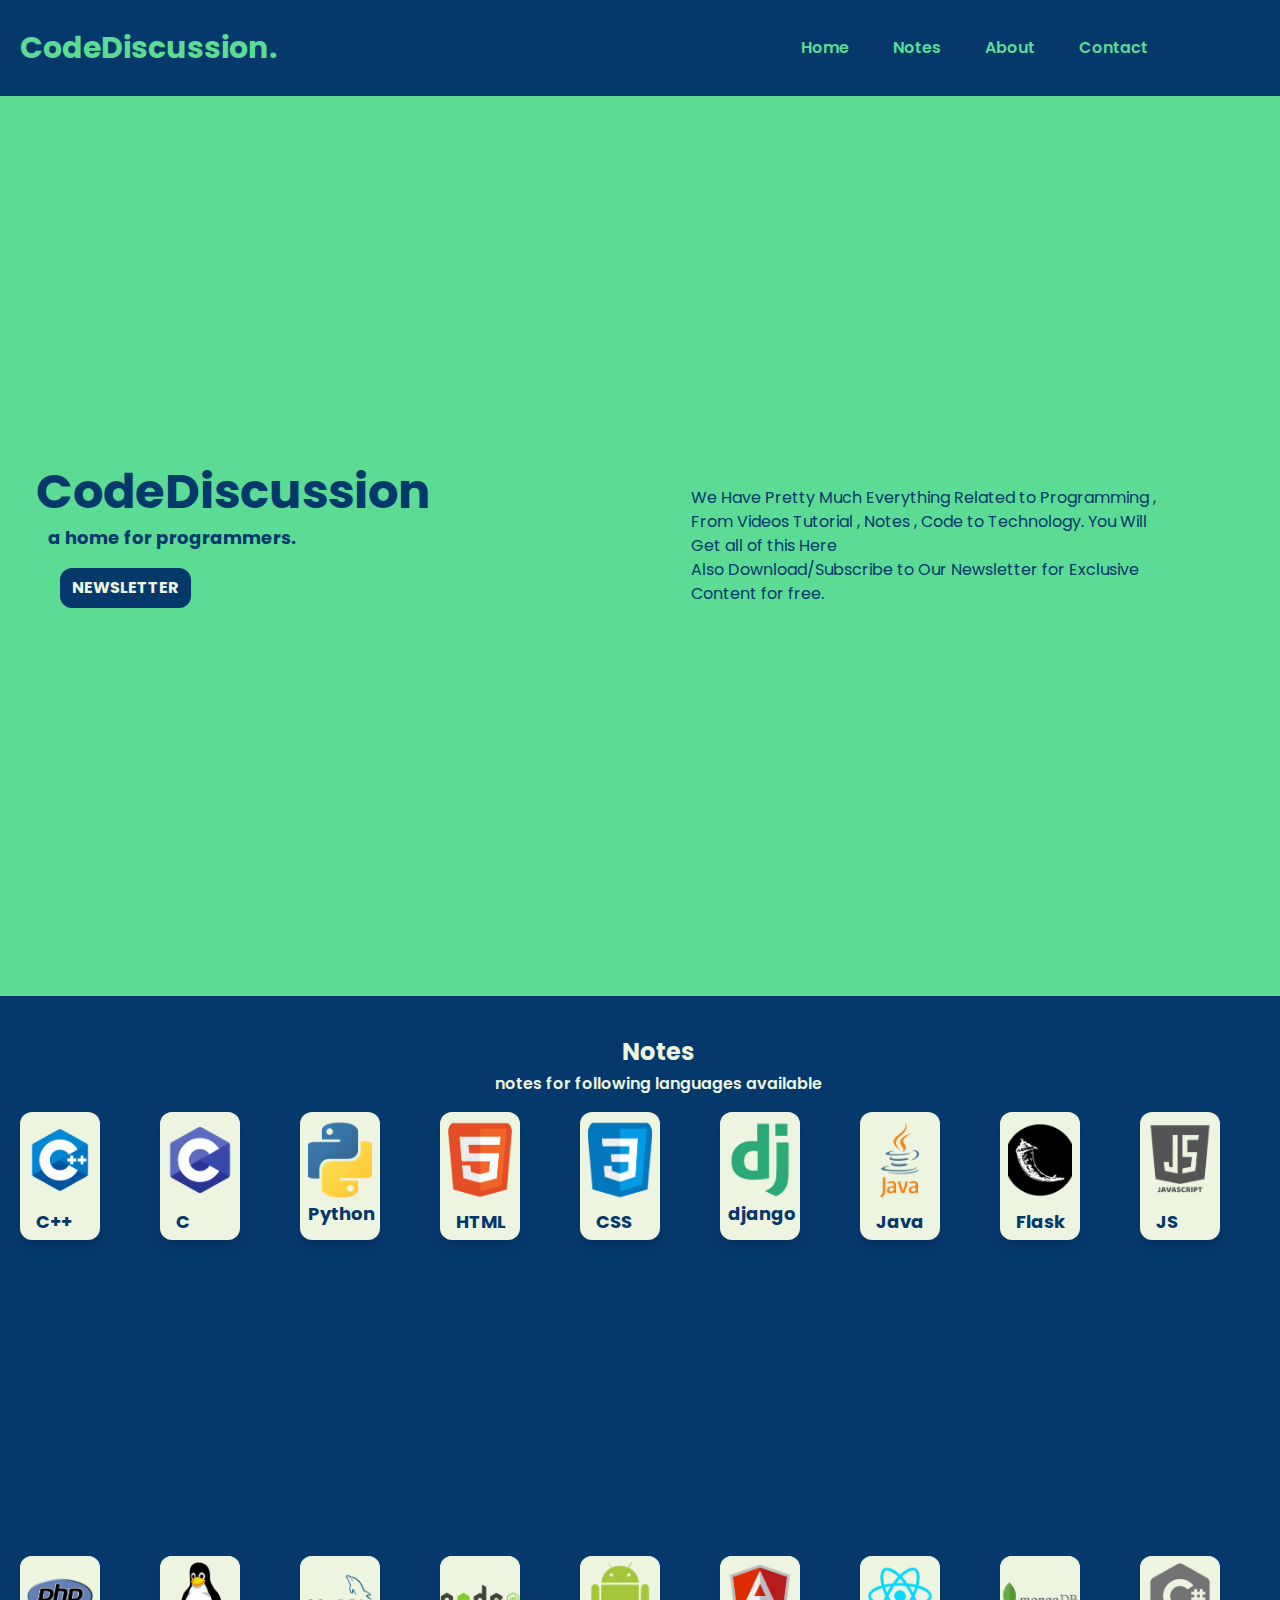
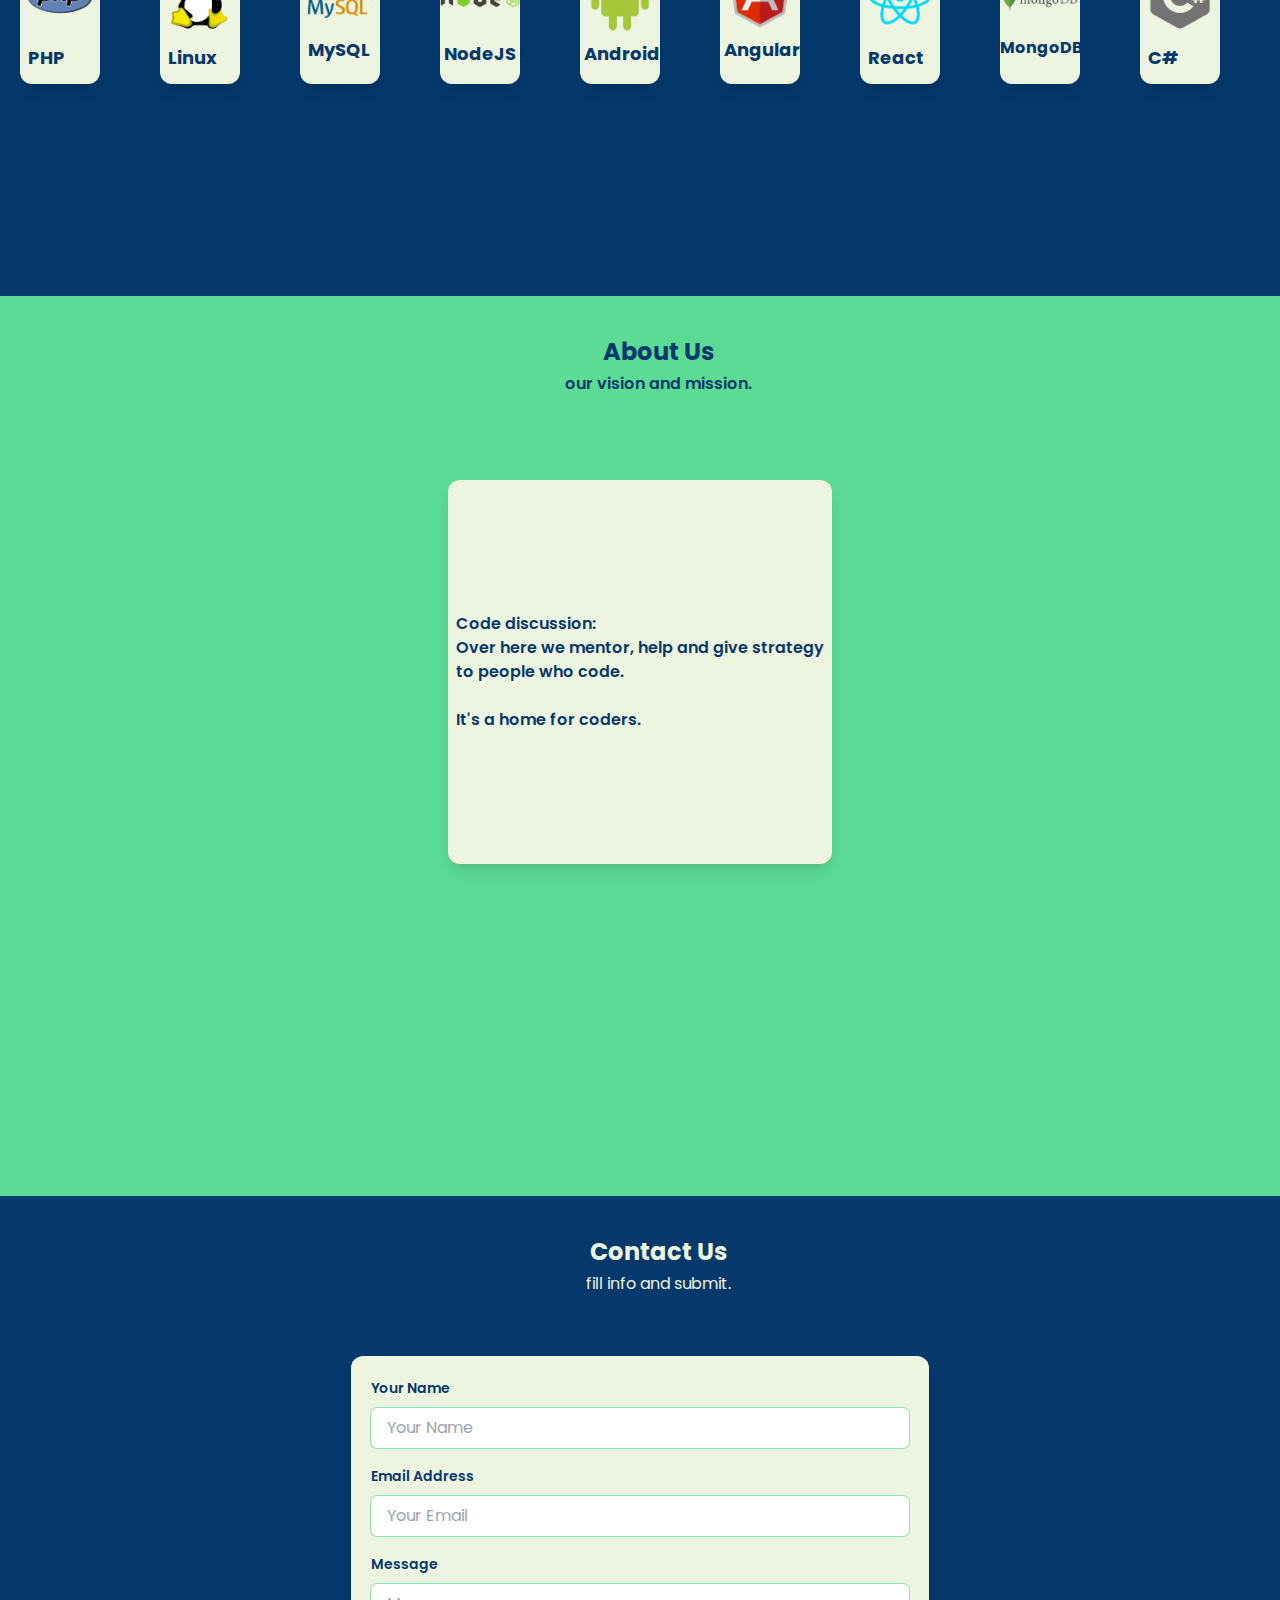
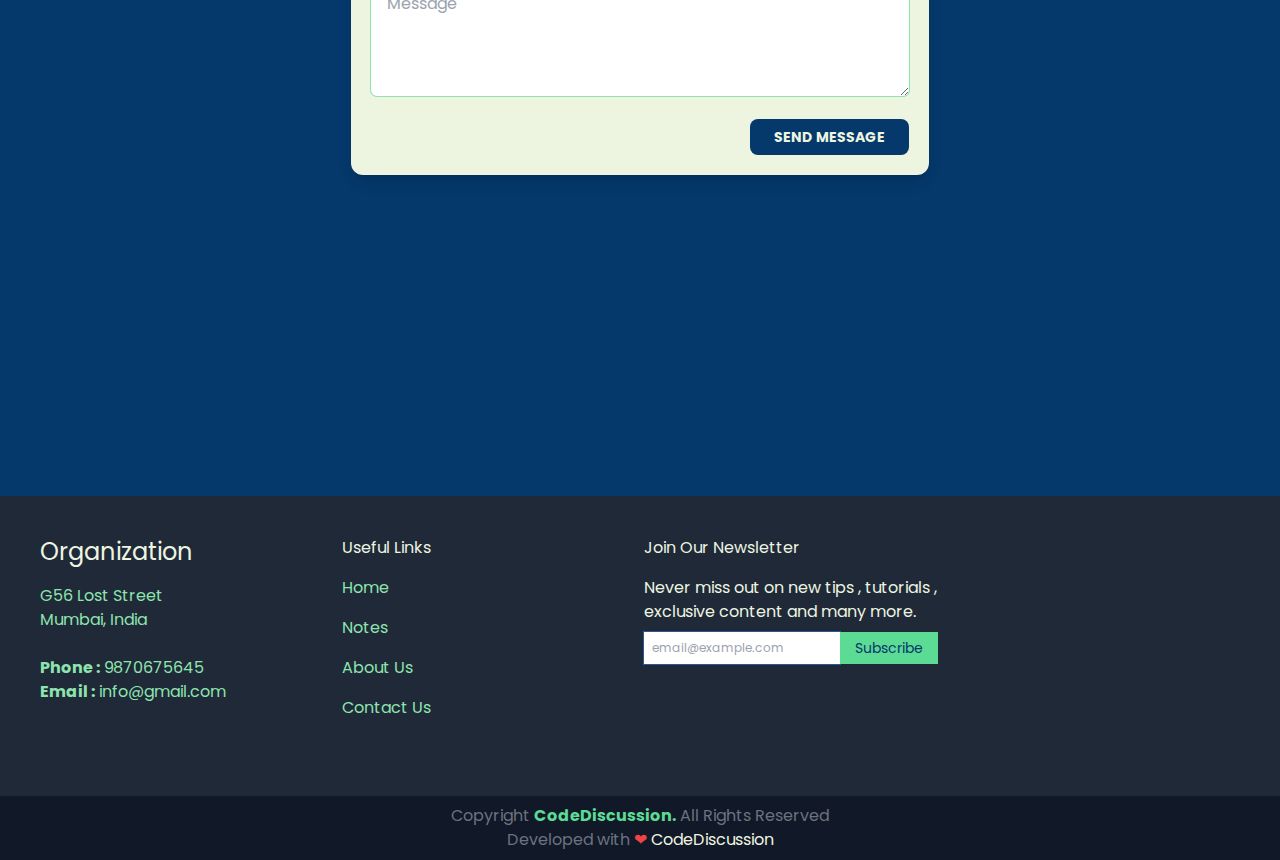
<file: CodeDiscussion/index.html>
<!DOCTYPE html>
<html lang="en">
<head>
    <meta charset="UTF-8">
    <meta http-equiv="X-UA-Compatible" content="IE=edge">
    
    <meta name="viewport" content="width=device-width, initial-scale=1.0">
    <title>Code Discussion</title>
    <link rel="stylesheet" href="final.css">
    <link rel="preconnect" href="https://fonts.googleapis.com">
<link rel="preconnect" href="https://fonts.gstatic.com" crossorigin>
<link href="https://fonts.googleapis.com/css2?family=Poppins:ital,wght@0,200;0,300;0,400;0,500;0,600;0,700;0,800;0,900;1,200;1,300;1,400;1,500;1,600;1,700;1,800;1,900&display=swap" rel="stylesheet">
</head>
<body class="scroll-smooth antialiased">
    <nav class="text-code-bggreen sticky  top-0 z-50 bg-code-darkblue  font-pop font-semibold flex justify-between w-full p-5 m-auto ">
        <div class=" flex logo text-decoration-line: none text-3xl font-bold items-center">
            <a href="#home">CodeDiscussion.</a>
            </div>

        <ul class="px-28 py-4 flex justify-end  space-x-11 items-center ">
            <li class="hover:text-code-codewhite"> <a href="#home">Home</a></li>
            <li class="hover:text-code-codewhite"> <a href="#notes">Notes</a></li>
            <li class="hover:text-code-codewhite"> <a href="#about">About</a></li>
            <li class="hover:text-code-codewhite"> <a href="#contact">Contact</a></li>
        </ul>
        
    </nav>
    <section class="bg-code-bggreen home selection:bg-code-darkblue selection:text-code-lightgreen container h-screen relative justify-center  items-center text-code-darkblue font-pop flex doingse" id="home">
       
        <div class="pl-9 w-2/3 flex-col " >
            <h1 class="font-bold text-5xl  items-center justify-center">CodeDiscussion</h1>
            <h4 class="font-bold  items-center pl-3 text-lg mt-2  ">a home for programmers.</h4>

            <div class="my-4 mx-4"> 
                <button class="justify-center  justify-items-center  cursor-pointer bg-code-darkblue px-3 py-2 rounded-xl mx-2 text-code-codewhite uppercase font-pop font-bold "> <a href="#news"> Newsletter</a></button>
        
            </div>
        </div>
        
         
          <!-- Text-->
          
          <div class="static-txt flex items-center justify-center"> 
            <p class="font-pop flex w-2/3" >We Have Pretty Much Everything Related to Programming , From Videos Tutorial , Notes , Code to Technology. You Will Get all of this Here <br>Also Download/Subscribe to Our Newsletter for Exclusive Content for free.</p>
          </div>
            
          
           <!--
               <div class="my-4 mx-4"> 
                <button class="justify-center  justify-items-center  cursor-pointer bg-code-darkblue px-3 py-2 rounded-xl mx-2 text-code-codewhite uppercase font-pop font-bold">Newsletter</button>
        
            </div>
           -->
            
        
    </section>

    <div class="notes" id="notes"></div>

     <section class="bg-code-darkblue container selection:bg-code-lightgreen selection:text-code-darkblue h-screen relative items-center text-code-codewhite font-pop flex flex-col" >
        <div class="pl-9 mt-10">
            <h1 class="text-2xl font-bold justify-center flex">Notes</h1>
            <p class="lowercase justify-center flex font-semibold p-1">NOTES FOR FOLLOWING LANGUAGES AVAILABLE</p>
        </div>
        <!--Following Cards for languages-->

        <div class="font-pop text-code-darkblue font-semibold w-full min-h-screen pl-5 pt-3 grid grid-cols-9 "> <!--All  Cards are Inside it-->
            <!--Card -->
            <div class="w-20 h-32 p-2 bg-code-codewhite rounded-xl transform transition-all hover:translate-y-2 duration-300 shadow-lg hover:shadow-2xl">
                <!--Image-->
                <img src="./stacks/yt-c++.png" class="h-20 object-cover rounded-xl" alt="C++">
                <div class="p-2">
                    <!--Heading-->
                    <h2 class="font-bold text-lg"> <a href="">C++</a></h2>
                </div>



            </div>

            <!--Card 2-->
            <div class="w-20 h-32 p-2 bg-code-codewhite rounded-xl transform transition-all hover:translate-y-2 duration-300 shadow-lg hover:shadow-2xl">
                <!--Image-->
                <img src="./stacks/yt-c.png" class="h-20 object-cover rounded-xl" alt="C++">
                <div class="p-2">
                    <!--Heading-->
                    <h2 class="font-bold text-lg"> <a href="">C</a></h2>
                </div>



            </div>

            <!--Card 3-->
            <div class="w-20 h-32 p-2 bg-code-codewhite rounded-xl transform transition-all hover:translate-y-2 duration-300 shadow-lg hover:shadow-2xl">
                <!--Image-->
                <img src="./stacks/yt-python.png" class="h-20 object-cover rounded-xl" alt="C++">
                <div class="p-0">
                    <!--Heading-->
                    <h2 class="font-bold text-lg"> <a href="">Python</a></h2>
                </div>



            </div>

            <!--Card 4-->
            <div class="w-20 h-32 p-2 bg-code-codewhite rounded-xl transform transition-all hover:translate-y-2 duration-300 shadow-lg hover:shadow-2xl">
                <!--Image-->
                <img src="./stacks/yt-html.png" class="h-20 object-cover rounded-xl" alt="C++">
                <div class="p-2">
                    <!--Heading-->
                    <h2 class="font-bold text-lg"> <a href="">HTML</a></h2>
                </div>



            </div>


            <!--Card 5-->
            <div class="w-20 h-32 p-2 bg-code-codewhite rounded-xl transform transition-all hover:translate-y-2 duration-300 shadow-lg hover:shadow-2xl">
                <!--Image-->
                <img src="./stacks/yt-css.png" class="h-20 object-cover rounded-xl" alt="C++">
                <div class="p-2">
                    <!--Heading-->
                    <h2 class="font-bold text-lg"> <a href="">CSS</a></h2>
                </div>



            </div>

            <!--Card 6-->
            <div class="w-20 h-32 p-2 bg-code-codewhite rounded-xl transform transition-all hover:translate-y-2 duration-300 shadow-lg hover:shadow-2xl">
                <!--Image-->
                <img src="./stacks/yt-django.png" class="h-20 object-cover rounded-xl" alt="C++">
                <div class="p-0">
                    <!--Heading-->
                    <h2 class="font-bold text-lg"> <a href="">django</a></h2>
                </div>



            </div>


            <!--Card 7-->
            <div class="w-20  h-32 p-2 bg-code-codewhite rounded-xl transform transition-all hover:translate-y-2 duration-300 shadow-lg hover:shadow-2xl">
                <!--Image-->
                <img src="./stacks/yt-java.png" class="h-20 object-cover rounded-xl" alt="C++">
                <div class="p-2">
                    <!--Heading-->
                    <h2 class="font-bold text-lg"> <a href="">Java</a></h2>
                </div>



            </div>


             <!--Card 8-->
             <div class="w-20  h-32 p-2 bg-code-codewhite rounded-xl transform transition-all hover:translate-y-2 duration-300 shadow-lg hover:shadow-2xl">
                <!--Image-->
                <img src="./stacks/yt-flask.png" class="h-20 object-cover rounded-xl" alt="C++">
                <div class="p-2">
                    <!--Heading-->
                    <h2 class="font-bold text-lg"> <a href="">Flask</a></h2>
                </div>



            </div>

            <!--Card 9-->
            <div class="w-20  h-32 p-2 bg-code-codewhite rounded-xl transform transition-all hover:translate-y-2 duration-300 shadow-lg hover:shadow-2xl">
                <!--Image-->
                <img src="./stacks/yt-js.png" class="h-20 object-cover rounded-xl" alt="C++">
                <div class="p-2">
                    <!--Heading-->
                    <h2 class="font-bold text-lg"> <a href="">JS</a></h2>
                </div>



            </div>

            <!--Card 10-->
            <div class="w-20  h-32 p-0 bg-code-codewhite rounded-xl transform transition-all hover:translate-y-2 duration-300 shadow-lg hover:shadow-2xl">
                <!--Image-->
                <img src="./stacks/yt-php.png" class="h-20 object-cover rounded-xl" alt="C++">
                <div class="p-2">
                    <!--Heading-->
                    <h2 class="font-bold text-lg"> <a href="">PHP</a></h2>
                </div>



            </div>

            <!--Card 11-->
            <div class="w-20  h-32 p-0 bg-code-codewhite rounded-xl transform transition-all hover:translate-y-2 duration-300 shadow-lg hover:shadow-2xl">
                <!--Image-->
                <img src="./stacks/yt-linux.png" class="h-20 object-cover rounded-xl" alt="C++">
                <div class="p-2">
                    <!--Heading-->
                    <h2 class="font-bold text-lg"> <a href="">Linux</a></h2>
                </div>



            </div>

            <!--Card 12-->
            <div class="w-20  h-32 p-0 bg-code-codewhite rounded-xl transform transition-all hover:translate-y-2 duration-300 shadow-lg hover:shadow-2xl">
                <!--Image-->
                <img src="./stacks/yt-mysql.png" class="h-20 object-cover rounded-xl" alt="C++">
                <div class="pl-2">
                    <!--Heading-->
                    <h2 class="font-bold text-lg"> <a href="">MySQL</a></h2>
                </div>



            </div>

            <!--Card 13-->
            <div class="w-20  h-32 p-0 bg-code-codewhite rounded-xl transform transition-all hover:translate-y-2 duration-300 shadow-lg hover:shadow-2xl">
                <!--Image-->
                <img src="./stacks/yt-nodejs.png" class="h-20 object-cover rounded-xl" alt="C++">
                <div class="p-1">
                    <!--Heading-->
                    <h2 class="font-bold text-lg"> <a href="">NodeJS</a></h2>
                </div>



            </div>


            <!--Card 14-->
            <div class="w-20  h-32 p-0 bg-code-codewhite rounded-xl transform transition-all hover:translate-y-2 duration-300 shadow-lg hover:shadow-2xl">
                <!--Image-->
                <img src="./stacks/yt-android.png" class="h-20 object-cover rounded-xl" alt="C++">
                <div class="p-1">
                    <!--Heading-->
                    <h2 class="font-bold text-lg"> <a href="">Android</a></h2>
                </div>



            </div>

            <!--Card 15-->
            <div class="w-20  h-32 p-0 bg-code-codewhite rounded-xl transform transition-all hover:translate-y-2 duration-300 shadow-lg hover:shadow-2xl">
                <!--Image-->
                <img src="./stacks/yt-angular.png" class="h-20 object-cover rounded-xl" alt="C++">
                <div class="pl-1">
                    <!--Heading-->
                    <h2 class="font-bold text-lg"> <a href="">Angular</a></h2>
                </div>



            </div>

            <!--Card 16-->
            <div class="w-20  h-32 p-0 bg-code-codewhite rounded-xl transform transition-all hover:translate-y-2 duration-300 shadow-lg hover:shadow-2xl">
                <!--Image-->
                <img src="./stacks/yt-react.png" class="h-20 object-cover rounded-xl" alt="C++">
                <div class="p-2">
                    <!--Heading-->
                    <h2 class="font-bold text-lg"> <a href="">React</a></h2>
                </div>



            </div>

            <!--Card 17-->
            <div class="w-20  h-32 p-0 bg-code-codewhite rounded-xl transform transition-all hover:translate-y-2 duration-300 shadow-lg hover:shadow-2xl">
                <!--Image-->
                <img src="./stacks/yt-mongodb.png" class="h-20 object-cover rounded-xl" alt="C++">
                <div class="p-0">
                    <!--Heading-->
                    <h2 class="font-bold text-base"> <a href="">MongoDB</a></h2>
                </div>



            </div>

            <!--Card 18-->
            <div class="w-20  h-32 p-0 bg-code-codewhite rounded-xl transform transition-all hover:translate-y-2 duration-300 shadow-lg hover:shadow-2xl">
                <!--Image-->
                <img src="./stacks/yt-chash.png" class="h-20 object-cover rounded-xl" alt="C++">
                <div class="p-2">
                    <!--Heading-->
                    <h2 class="font-bold text-lg"> <a href="">C#</a></h2>
                </div>



            </div>




        </div> <!--Main Div End Heres-->




        

     </section>
     
     <!-- About Us-->

     <section class="bg-code-bggreen container about selection:bg-code-darkblue selection:text-code-lightgreen h-screen relative items-center text-code-darkblue font-pop flex flex-col" id="about" >
        <div class="pl-9 mt-10">
            <h1 class="text-2xl font-bold justify-center flex">About Us</h1>
            <p class="lowercase justify-center flex font-semibold p-1">our vision and mission.</p>
        </div>

        <!--Paragraph -->
        <div class="flex items-center justify-center pt-20">
            <div class="w-96  h-96 bg-code-codewhite rounded-xl transform transition-all hover:translate-y-2 duration-300 shadow-lg hover:shadow-2xl font-pop flex items-center justify-center">
                <p class="font-semibold p-2"> Code discussion:<br>
                    Over here we mentor, help and give strategy to people who code. <br><br>
                    
                    It's a home for coders.<br></p>
            </div>


        </div>

     </section>

     <!-- Contact Us-->

     <section class="bg-code-darkblue container selection:bg-code-lightgreen selection:text-code-darkblue h-screen relative items-center text-code-codewhite font-pop flex flex-col contact" id="contact">

        <div class="pl-9 mt-10">
            <h1 class="text-2xl font-bold justify-center flex">Contact Us</h1>
            <p class="lowercase justify-center flex p-1">fill info and submit.</p>
        </div>

        <!--Main Form-->
        
        <div class=" pt-14 justify-center items-center flex text-code-darkblue">

            <div class=" bg-code-codewhite rounded-xl transform transition-all hover:translate-y-2 duration-300 shadow-lg hover:shadow-2xl font-pop p-5">
                <form action="" class="flex flex-col space-y-4">
                    <div>
                        <label for="" class="text-sm font-semibold">Your Name</label>
                    
                        <input type="text" placeholder="Your Name" class="ring-1 ring-code-lightgreen mt-2 w-full rounded-md outline-none px-4 py-2 focus:ring-2 focus:ring-code-bggreen">

                    </div>
                    <!---->
                    
                    <div>
                        <label for="" class="text-sm font-semibold">Email Address</label>
                    
                    <!---->
                   
                        <input type="email" placeholder="Your Email" class="ring-1 ring-code-lightgreen w-full mt-2 rounded-md outline-none px-4 py-2 focus:ring-2 focus:ring-code-bggreen">

                    </div>

                    <div>
                        <label for="" class="text-sm font-semibold">Message</label>
                    
                    <!---->
                        <textarea name="" id="" cols="30" rows="4" placeholder="Message" class="ring-1 ring-code-lightgreen w-full mt-2 rounded-md outline-none px-4 py-2 focus:ring-2 focus:ring-code-bggreen"></textarea>

                    </div>

                    <button class="inline-block self-end bg-code-darkblue text-code-codewhite rounded-lg font-bold px-6 py-2 uppercase text-sm cursor-pointer">Send Message</button>

                </form>


            </div>



        </div>

        
     </section>

     <footer class="selection:bg-code-bggreen font-pop selection:text-code-darkblue">
         <div class="p-10 bg-gray-800 text-code-codewhite font-pop">
             <div class="max-w-7xl mx-auto">
                 <div class="grid grid-cols-1 md:grid-cols-2 lg:grid-cols-4 gap-2">
                        <div class="mb-5 ">
                            <h4 class="text-2xl pb-4">Organization</h4>
                         <p class="text-code-lightgreen">
                            G56 Lost Street <br>
                            Mumbai, India <br><br>
                            <strong>Phone :</strong> 9870675645 <br>
                            <strong>Email :</strong> info@gmail.com <br>
                         </p>
                        </div>
                        <div class="mb-5 ">
                            <h4 class="pb-4">Useful Links</h4>
                            <ul class="text-code-lightgreen">
                                <li class="pb-4"> <i class="fa fa-chevron-right"></i> <a href="#" class="hover:text-code-codewhite home" id="home">Home</a></li>
                                <li class="pb-4"> <i class="fa fa-chevron-right"></i> <a href="#" class="hover:text-code-codewhite notes" id="notes">Notes</a></li>
                                <li class="pb-4"> <i class="fa fa-chevron-right"></i> <a href="#" class="hover:text-code-codewhite about" id="about">About Us</a></li>
                                <li class="pb-4"> <i class="fa fa-chevron-right"></i> <a href="#" class="hover:text-code-codewhite contact" id="contact">Contact Us</a></li>
                            </ul>
                        </div>
                        <div class="mb-5 news" id="news">
                            <h4 class="pb-4">Join Our Newsletter </h4>
                            <p class="text-code-codewhite pb-2">Never miss out on new tips , tutorials , exclusive content and many more.</p>
                            <form class="flex flex-row flex-wrap font-pop">
                                <input type="email" class="text-gray-500 w-2/3 p-2 ring-1 focus:ring-code-lightgreen text-xs" placeholder="email@example.com">
                                <button class="p-1 w-1/3 bg-code-bggreen text-code-darkblue hover:bg-code-lightgreen text-sm">Subscribe</button>
                            </form>
                            
                        </div>

                        
                 </div>

             </div>
         </div>

         <div class="w-full bg-gray-900 text-gray-500 px-10 ">
            <div>
                <div class="text-center p-2">
                    <div>
                        Copyright <strong><span class="text-code-bggreen">CodeDiscussion.</span></strong> All Rights Reserved
                    </div>
                    <div>
                        Developed with <span class="text-red-500">❤</span> <a href="#" class="text-code-codewhite">CodeDiscussion</a>
                    </div>
                </div>
               <!--<div>
                    <a href="#" class="w-10 h-10 rounded-full bg-code-bggreen mx-1 inline-block pt-1"> <i class="fa fa-twitter"></i> </a>
                    <a href="#" class="w-10 h-10 rounded-full bg-code-bggreen mx-1 inline-block pt-1"> <i class="fa fa-instagram"></i> </a>
                    <a href="#" class="w-10 h-10 rounded-full bg-code-bggreen mx-1 inline-block pt-1"> <i class="fa fa-facebook"></i> </a>
                    <a href="#" class="w-10 h-10 rounded-full bg-code-bggreen mx-1 inline-block pt-1"> <i class="fa fa-skype"></i> </a>
                    <a href="#" class="w-10 h-10 rounded-full bg-code-bggreen mx-1 inline-block pt-1"> <i class="fa fa-linkedin"></i> </a>
                </div> --> 
            </div>

         </div>
     </footer>
</body>
</html>
</file>
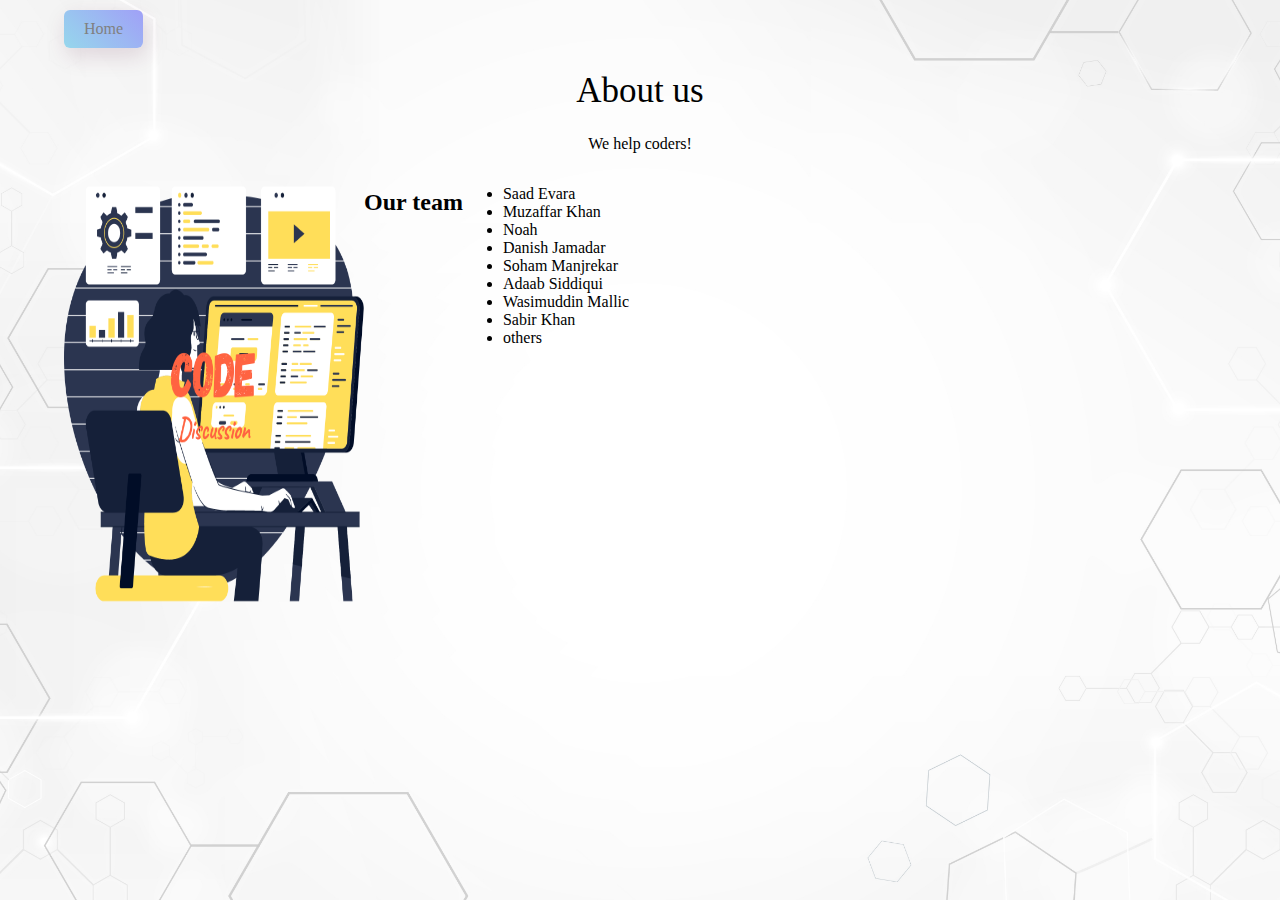
<file: about.html>
<!DOCTYPE html>
<html lang="en">
<head>
    <meta charset="UTF-8">
    <meta http-equiv="X-UA-Compatible" content="IE=edge">
    <meta name="viewport" content="width=device-width, initial-scale=1.0">
    <title>CodeDiscussion About</title>
    <link rel="stylesheet" href="./css/About.css">
</head>
<body>
    <div class="container">
        <a href="./index.html" class="btn">Home</a>
        <div class="content">
            <h1>About us</h1>
            <p>We help coders!</p>
        </div>
        <div class="main-content">
            <img src="./img/code.png" class="main-img" alt="img"> 
            <div class="header">

                <h2>Our team</h2>
            </div>
            <div class="team">
                <ul>
                    <li>Saad Evara</li>
                    <li>Muzaffar Khan</li>
                    <li>Noah</li>
                    <li>Danish Jamadar</li>
                    <li>Soham Manjrekar</li>
                    <li>Adaab Siddiqui</li>
                    <li>Wasimuddin Mallic</li>
                    <li>Sabir Khan</li>
                    <li>others</li>
                </ul>
            </div>
        </div>
    </div>
</body>
</html>
</file>
<file: css/About.css>
body{
    margin: 0;
    padding: 0;
}

.container {
    background-image: url(../img/rm380-10.jpg);
    height: 100vh;
    width: 100%;
    background-position: center;
    background-size: cover;
    padding-left: 5%;
    padding-right: 5%;
    box-sizing:border-box;
    position: relative;
}

.btn {
    margin-top: 10px;
    display: inline-block;
    background: linear-gradient(45deg,#96d7ec,#a0a0f7);
    border-radius: 6px;
    padding: 10px 20px;
    box-sizing: border-box;
    text-decoration: none;
    color: gray;
    box-shadow: 3px 8px 22px rgba(94,28,68,0.15);
}

.content {
    display: flex;
    justify-content: center;
    align-items: center;
    flex-direction: column;
}

.content h1 {
    font-size: 35px;
    font-weight: 200;
}

.content p {
    margin-top: 0;
}

.main-content {
    display: flex;
    justify-content: flex-start;
    align-items:flex-start;
}

.main-img {
    height: 50vh;
    width: 300px;
}
</file>
<file: CodeDiscussion/final.css>
/*! tailwindcss v3.0.18 | MIT License | https://tailwindcss.com*/*,:after,:before{box-sizing:border-box;border:0 solid #e5e7eb}:after,:before{--tw-content:""}html{line-height:1.5;-webkit-text-size-adjust:100%;-moz-tab-size:4;-o-tab-size:4;tab-size:4;font-family:ui-sans-serif,system-ui,-apple-system,BlinkMacSystemFont,Segoe UI,Roboto,Helvetica Neue,Arial,Noto Sans,sans-serif,Apple Color Emoji,Segoe UI Emoji,Segoe UI Symbol,Noto Color Emoji}body{margin:0;line-height:inherit}hr{height:0;color:inherit;border-top-width:1px}abbr:where([title]){-webkit-text-decoration:underline dotted;text-decoration:underline dotted}h1,h2,h3,h4,h5,h6{font-size:inherit;font-weight:inherit}a{color:inherit;text-decoration:inherit}b,strong{font-weight:bolder}code,kbd,pre,samp{font-family:ui-monospace,SFMono-Regular,Menlo,Monaco,Consolas,Liberation Mono,Courier New,monospace;font-size:1em}small{font-size:80%}sub,sup{font-size:75%;line-height:0;position:relative;vertical-align:initial}sub{bottom:-.25em}sup{top:-.5em}table{text-indent:0;border-color:inherit;border-collapse:collapse}button,input,optgroup,select,textarea{font-family:inherit;font-size:100%;line-height:inherit;color:inherit;margin:0;padding:0}button,select{text-transform:none}[type=button],[type=reset],[type=submit],button{-webkit-appearance:button;background-color:initial;background-image:none}:-moz-focusring{outline:auto}:-moz-ui-invalid{box-shadow:none}progress{vertical-align:initial}::-webkit-inner-spin-button,::-webkit-outer-spin-button{height:auto}[type=search]{-webkit-appearance:textfield;outline-offset:-2px}::-webkit-search-decoration{-webkit-appearance:none}::-webkit-file-upload-button{-webkit-appearance:button;font:inherit}summary{display:list-item}blockquote,dd,dl,figure,h1,h2,h3,h4,h5,h6,hr,p,pre{margin:0}fieldset{margin:0}fieldset,legend{padding:0}menu,ol,ul{list-style:none;margin:0;padding:0}textarea{resize:vertical}input::-moz-placeholder,textarea::-moz-placeholder{opacity:1;color:#9ca3af}input:-ms-input-placeholder,textarea:-ms-input-placeholder{opacity:1;color:#9ca3af}input::placeholder,textarea::placeholder{opacity:1;color:#9ca3af}[role=button],button{cursor:pointer}:disabled{cursor:default}audio,canvas,embed,iframe,img,object,svg,video{display:block;vertical-align:middle}img,video{max-width:100%;height:auto}[hidden]{display:none}*,:after,:before{--tw-translate-x:0;--tw-translate-y:0;--tw-rotate:0;--tw-skew-x:0;--tw-skew-y:0;--tw-scale-x:1;--tw-scale-y:1;--tw-pan-x: ;--tw-pan-y: ;--tw-pinch-zoom: ;--tw-scroll-snap-strictness:proximity;--tw-ordinal: ;--tw-slashed-zero: ;--tw-numeric-figure: ;--tw-numeric-spacing: ;--tw-numeric-fraction: ;--tw-ring-inset: ;--tw-ring-offset-width:0px;--tw-ring-offset-color:#fff;--tw-ring-color:#3b82f680;--tw-ring-offset-shadow:0 0 #0000;--tw-ring-shadow:0 0 #0000;--tw-shadow:0 0 #0000;--tw-shadow-colored:0 0 #0000;--tw-blur: ;--tw-brightness: ;--tw-contrast: ;--tw-grayscale: ;--tw-hue-rotate: ;--tw-invert: ;--tw-saturate: ;--tw-sepia: ;--tw-drop-shadow: ;--tw-backdrop-blur: ;--tw-backdrop-brightness: ;--tw-backdrop-contrast: ;--tw-backdrop-grayscale: ;--tw-backdrop-hue-rotate: ;--tw-backdrop-invert: ;--tw-backdrop-opacity: ;--tw-backdrop-saturate: ;--tw-backdrop-sepia: }.container{width:100%}@media (min-width:640px){.container{max-width:640px}}@media (min-width:768px){.container{max-width:768px}}@media (min-width:1024px){.container{max-width:1024px}}@media (min-width:1280px){.container{max-width:1280px}}@media (min-width:1536px){.container{max-width:1536px}}.visible{visibility:visible}.relative{position:relative}.sticky{position:-webkit-sticky;position:sticky}.top-0{top:0}.z-50{z-index:50}.m-auto{margin:auto}.my-4{margin-top:1rem;margin-bottom:1rem}.mx-4{margin-left:1rem;margin-right:1rem}.mx-2{margin-left:.5rem;margin-right:.5rem}.mx-auto{margin-left:auto;margin-right:auto}.mx-1{margin-left:.25rem;margin-right:.25rem}.mt-2{margin-top:.5rem}.mt-10{margin-top:2.5rem}.mb-5{margin-bottom:1.25rem}.block{display:block}.inline-block{display:inline-block}.flex{display:flex}.table{display:table}.grid{display:grid}.contents{display:contents}.hidden{display:none}.h-screen{height:100vh}.h-32{height:8rem}.h-20{height:5rem}.h-96{height:24rem}.h-10{height:2.5rem}.min-h-screen{min-height:100vh}.w-full{width:100%}.w-20{width:5rem}.w-96{width:24rem}.w-10{width:2.5rem}.w-2\/3{width:66.666667%}.w-1\/3{width:33.333333%}.max-w-7xl{max-width:80rem}.border-collapse{border-collapse:collapse}.transform{transform:translate(var(--tw-translate-x),var(--tw-translate-y)) rotate(var(--tw-rotate)) skewX(var(--tw-skew-x)) skewY(var(--tw-skew-y)) scaleX(var(--tw-scale-x)) scaleY(var(--tw-scale-y))}.cursor-pointer{cursor:pointer}.resize{resize:both}.grid-cols-9{grid-template-columns:repeat(9,minmax(0,1fr))}.grid-cols-1{grid-template-columns:repeat(1,minmax(0,1fr))}.flex-row{flex-direction:row}.flex-col{flex-direction:column}.flex-wrap{flex-wrap:wrap}.items-center{align-items:center}.justify-end{justify-content:flex-end}.justify-center{justify-content:center}.justify-between{justify-content:space-between}.justify-items-center{justify-items:center}.gap-2{gap:.5rem}.space-x-11>:not([hidden])~:not([hidden]){--tw-space-x-reverse:0;margin-right:calc(2.75rem*var(--tw-space-x-reverse));margin-left:calc(2.75rem*(1 - var(--tw-space-x-reverse)))}.space-y-4>:not([hidden])~:not([hidden]){--tw-space-y-reverse:0;margin-top:calc(1rem*(1 - var(--tw-space-y-reverse)));margin-bottom:calc(1rem*var(--tw-space-y-reverse))}.self-end{align-self:flex-end}.scroll-smooth{scroll-behavior:smooth}.rounded-xl{border-radius:.75rem}.rounded-md{border-radius:.375rem}.rounded-lg{border-radius:.5rem}.rounded-full{border-radius:9999px}.border{border-width:1px}.bg-code-darkblue{--tw-bg-opacity:1;background-color:rgb(5 56 107/var(--tw-bg-opacity))}.bg-code-bggreen{--tw-bg-opacity:1;background-color:rgb(92 219 149/var(--tw-bg-opacity))}.bg-code-codewhite{--tw-bg-opacity:1;background-color:rgb(237 245 225/var(--tw-bg-opacity))}.bg-gray-800{--tw-bg-opacity:1;background-color:rgb(31 41 55/var(--tw-bg-opacity))}.bg-gray-900{--tw-bg-opacity:1;background-color:rgb(17 24 39/var(--tw-bg-opacity))}.object-cover{-o-object-fit:cover;object-fit:cover}.p-5{padding:1.25rem}.p-1{padding:.25rem}.p-2{padding:.5rem}.p-0{padding:0}.p-10{padding:2.5rem}.px-28{padding-left:7rem;padding-right:7rem}.py-4{padding-top:1rem;padding-bottom:1rem}.px-3{padding-left:.75rem;padding-right:.75rem}.py-2{padding-top:.5rem;padding-bottom:.5rem}.px-4{padding-left:1rem;padding-right:1rem}.px-6{padding-left:1.5rem;padding-right:1.5rem}.px-10{padding-left:2.5rem;padding-right:2.5rem}.pl-9{padding-left:2.25rem}.pl-3{padding-left:.75rem}.pl-5{padding-left:1.25rem}.pt-3{padding-top:.75rem}.pl-2{padding-left:.5rem}.pl-1{padding-left:.25rem}.pt-20{padding-top:5rem}.pt-14{padding-top:3.5rem}.pb-4{padding-bottom:1rem}.pb-2{padding-bottom:.5rem}.pt-1{padding-top:.25rem}.text-center{text-align:center}.font-pop{font-family:Poppins}.text-3xl{font-size:1.875rem;line-height:2.25rem}.text-5xl{font-size:3rem;line-height:1}.text-lg{font-size:1.125rem;line-height:1.75rem}.text-2xl{font-size:1.5rem;line-height:2rem}.text-base{font-size:1rem;line-height:1.5rem}.text-sm{font-size:.875rem;line-height:1.25rem}.text-xs{font-size:.75rem;line-height:1rem}.font-semibold{font-weight:600}.font-bold{font-weight:700}.uppercase{text-transform:uppercase}.lowercase{text-transform:lowercase}.text-code-bggreen{--tw-text-opacity:1;color:rgb(92 219 149/var(--tw-text-opacity))}.text-code-darkblue{--tw-text-opacity:1;color:rgb(5 56 107/var(--tw-text-opacity))}.text-code-codewhite{--tw-text-opacity:1;color:rgb(237 245 225/var(--tw-text-opacity))}.text-code-lightgreen{--tw-text-opacity:1;color:rgb(142 228 175/var(--tw-text-opacity))}.text-gray-500{--tw-text-opacity:1;color:rgb(107 114 128/var(--tw-text-opacity))}.text-red-500{--tw-text-opacity:1;color:rgb(239 68 68/var(--tw-text-opacity))}.underline{-webkit-text-decoration-line:underline;text-decoration-line:underline}.antialiased{-webkit-font-smoothing:antialiased;-moz-osx-font-smoothing:grayscale}.shadow-lg{--tw-shadow:0 10px 15px -3px #0000001a,0 4px 6px -4px #0000001a;--tw-shadow-colored:0 10px 15px -3px var(--tw-shadow-color),0 4px 6px -4px var(--tw-shadow-color);box-shadow:var(--tw-ring-offset-shadow,0 0 #0000),var(--tw-ring-shadow,0 0 #0000),var(--tw-shadow)}.outline-none{outline:2px solid #0000;outline-offset:2px}.outline{outline-style:solid}.ring-1{--tw-ring-offset-shadow:var(--tw-ring-inset) 0 0 0 var(--tw-ring-offset-width) var(--tw-ring-offset-color);--tw-ring-shadow:var(--tw-ring-inset) 0 0 0 calc(1px + var(--tw-ring-offset-width)) var(--tw-ring-color);box-shadow:var(--tw-ring-offset-shadow),var(--tw-ring-shadow),var(--tw-shadow,0 0 #0000)}.ring-code-lightgreen{--tw-ring-opacity:1;--tw-ring-color:rgb(142 228 175/var(--tw-ring-opacity))}.transition-all{transition-property:all;transition-timing-function:cubic-bezier(.4,0,.2,1);transition-duration:.15s}.duration-300{transition-duration:.3s}.selection\:bg-code-darkblue ::-moz-selection{--tw-bg-opacity:1;background-color:rgb(5 56 107/var(--tw-bg-opacity))}.selection\:bg-code-darkblue ::selection{--tw-bg-opacity:1;background-color:rgb(5 56 107/var(--tw-bg-opacity))}.selection\:bg-code-lightgreen ::-moz-selection{--tw-bg-opacity:1;background-color:rgb(142 228 175/var(--tw-bg-opacity))}.selection\:bg-code-lightgreen ::selection{--tw-bg-opacity:1;background-color:rgb(142 228 175/var(--tw-bg-opacity))}.selection\:bg-code-bggreen ::-moz-selection{--tw-bg-opacity:1;background-color:rgb(92 219 149/var(--tw-bg-opacity))}.selection\:bg-code-bggreen ::selection{--tw-bg-opacity:1;background-color:rgb(92 219 149/var(--tw-bg-opacity))}.selection\:text-code-lightgreen ::-moz-selection{--tw-text-opacity:1;color:rgb(142 228 175/var(--tw-text-opacity))}.selection\:text-code-lightgreen ::selection{--tw-text-opacity:1;color:rgb(142 228 175/var(--tw-text-opacity))}.selection\:text-code-darkblue ::-moz-selection{--tw-text-opacity:1;color:rgb(5 56 107/var(--tw-text-opacity))}.selection\:text-code-darkblue ::selection{--tw-text-opacity:1;color:rgb(5 56 107/var(--tw-text-opacity))}.selection\:bg-code-darkblue::-moz-selection{--tw-bg-opacity:1;background-color:rgb(5 56 107/var(--tw-bg-opacity))}.selection\:bg-code-darkblue::selection{--tw-bg-opacity:1;background-color:rgb(5 56 107/var(--tw-bg-opacity))}.selection\:bg-code-lightgreen::-moz-selection{--tw-bg-opacity:1;background-color:rgb(142 228 175/var(--tw-bg-opacity))}.selection\:bg-code-lightgreen::selection{--tw-bg-opacity:1;background-color:rgb(142 228 175/var(--tw-bg-opacity))}.selection\:bg-code-bggreen::-moz-selection{--tw-bg-opacity:1;background-color:rgb(92 219 149/var(--tw-bg-opacity))}.selection\:bg-code-bggreen::selection{--tw-bg-opacity:1;background-color:rgb(92 219 149/var(--tw-bg-opacity))}.selection\:text-code-lightgreen::-moz-selection{--tw-text-opacity:1;color:rgb(142 228 175/var(--tw-text-opacity))}.selection\:text-code-lightgreen::selection{--tw-text-opacity:1;color:rgb(142 228 175/var(--tw-text-opacity))}.selection\:text-code-darkblue::-moz-selection{--tw-text-opacity:1;color:rgb(5 56 107/var(--tw-text-opacity))}.selection\:text-code-darkblue::selection{--tw-text-opacity:1;color:rgb(5 56 107/var(--tw-text-opacity))}.hover\:translate-y-2:hover{--tw-translate-y:0.5rem;transform:translate(var(--tw-translate-x),var(--tw-translate-y)) rotate(var(--tw-rotate)) skewX(var(--tw-skew-x)) skewY(var(--tw-skew-y)) scaleX(var(--tw-scale-x)) scaleY(var(--tw-scale-y))}.hover\:bg-code-lightgreen:hover{--tw-bg-opacity:1;background-color:rgb(142 228 175/var(--tw-bg-opacity))}.hover\:text-code-codewhite:hover{--tw-text-opacity:1;color:rgb(237 245 225/var(--tw-text-opacity))}.hover\:shadow-2xl:hover{--tw-shadow:0 25px 50px -12px #00000040;--tw-shadow-colored:0 25px 50px -12px var(--tw-shadow-color);box-shadow:var(--tw-ring-offset-shadow,0 0 #0000),var(--tw-ring-shadow,0 0 #0000),var(--tw-shadow)}.focus\:ring-2:focus{--tw-ring-offset-shadow:var(--tw-ring-inset) 0 0 0 var(--tw-ring-offset-width) var(--tw-ring-offset-color);--tw-ring-shadow:var(--tw-ring-inset) 0 0 0 calc(2px + var(--tw-ring-offset-width)) var(--tw-ring-color);box-shadow:var(--tw-ring-offset-shadow),var(--tw-ring-shadow),var(--tw-shadow,0 0 #0000)}.focus\:ring-code-bggreen:focus{--tw-ring-opacity:1;--tw-ring-color:rgb(92 219 149/var(--tw-ring-opacity))}.focus\:ring-code-lightgreen:focus{--tw-ring-opacity:1;--tw-ring-color:rgb(142 228 175/var(--tw-ring-opacity))}@media (min-width:768px){.md\:grid-cols-2{grid-template-columns:repeat(2,minmax(0,1fr))}}@media (min-width:1024px){.lg\:grid-cols-4{grid-template-columns:repeat(4,minmax(0,1fr))}}
</file>
